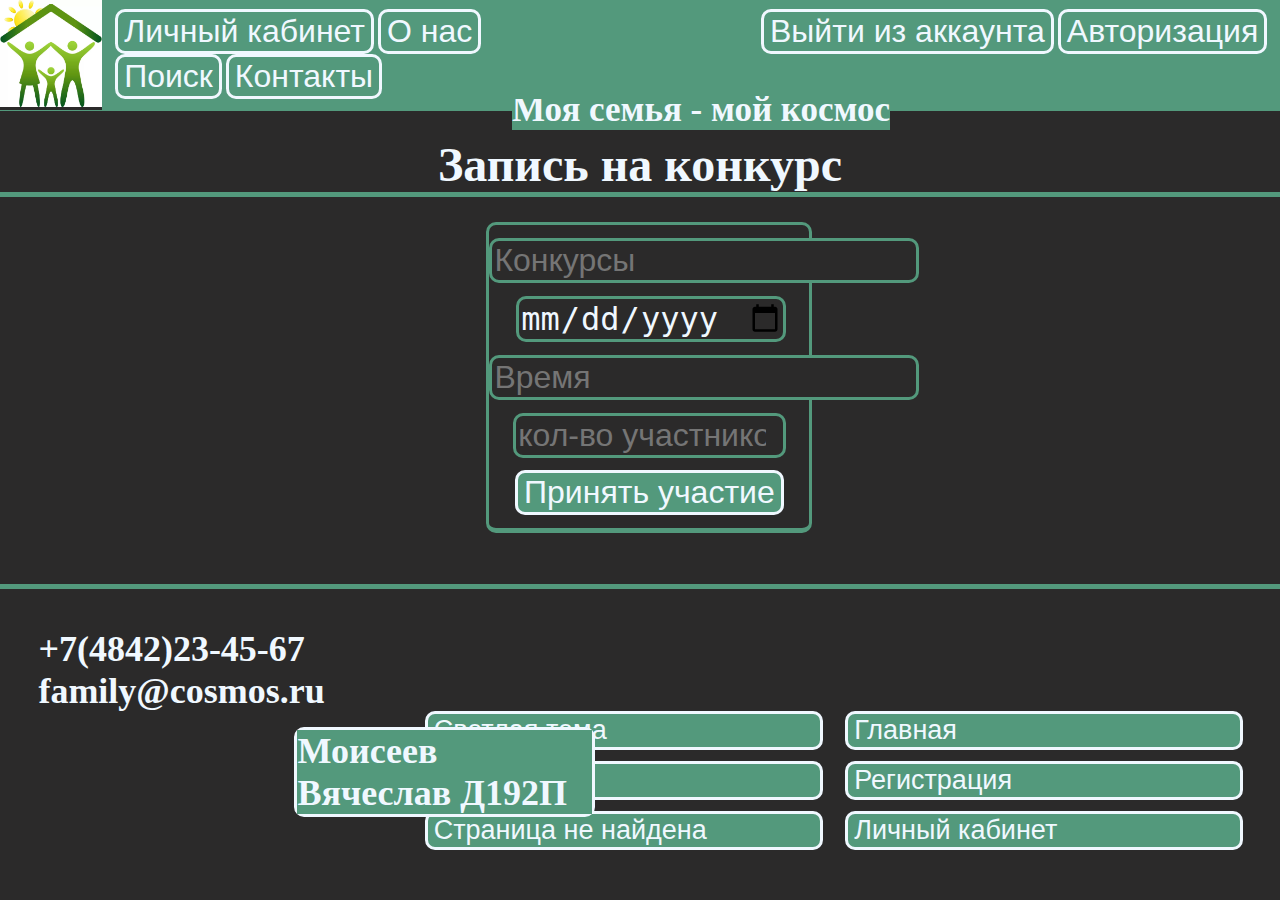
<file: accaunt.html>
<!DOCTYPE html>
<html lang="ru">
<head>
    <meta charset="UTF-8">
    <meta name="viewport" content="width=device-width, initial-scale=1.0">
    <title>vostanodlenie</title>
    <link rel="stylesheet" href="css\account.css">
    <link rel="icon" type="img/png" sizes="32x32" href="img\favicon\favicon-32x32.png">
</head>
<body>
    <header>
        <a href="index.html"><img id="logo" src="img\logo.jpg" alt="1"></a>
        <a href="index.html"><h1>Моя семья - мой космос</h1></a>
        <div id="topvhod">
            <a  id="reg" href="index.html"><button>Выйти из аккаунта</button></a>
            <button id="vhod"
            onclick="overLayMenu.showModal()"
            >
            Авторизация
        </button>
        <dialog id="overLayMenu">
            <form method="dialog">
                <a id="x" href="registration.html">X</a>
                <h2>Авторизация</h2>
                <input type="email" required minlength="8" placeholder="email">
                <input type="password" required minlength="8" placeholder="Пароль">
                <a href="index.html"><button>Войти</button></a>
                <a href="pasvost.html"><button type="button">Восстановить пароль</button></a>
            </form>
        </div>
        <nav id="hed">
            <a  id="kabinet" href="accaunt.html"><button>Личный кабинет</button></a>
            <a  id="inf" href="#onas"><button>О нас</button></a>
            <a  id="poisk" href="#poisk2"><button>Поиск</button></a>
            <a  id="kontakt" href="#avtor"><button>Контакты</button></a>
            
        </nav>
    </header>
    <main>
        <div id="m">
            <h2>Запись на конкурс</h2>
        </div>
            <div id="m2">
                <input id="pol" type="text" list="pol1" required placeholder="Конкурсы" title="Выберете конкурс">
                <datalist id="pol1">
                    <option>Бег в мешках</option>
                    <option>Эстафета</option>
                    <option>Полоса препятствий</option>
                </datalist>            
                <input id="voz" type="date" required min="2024-07-08" max="2024-07-08" title="Дата проведения">
                <input id="vr" type="text" required list="vr1" placeholder="Время" title="Время конкурса">
                <datalist id="vr1">
                    <option>9:00</option>
                    <option>10:00</option>
                    <option>11:00</option>
                    <option>12:00</option>
                    <option>13:00</option>
                    <option>14:00</option>
                    <option>15:00</option>
                    <option>16:00</option>
                    <option>17:00</option>
                    <option>18:00</option>
                    <option>19:00</option>
                    <option>20:00</option>
                    <option>21:00</option>
                </datalist>
                <input id="col" type="number" required min="1" max="10" placeholder="кол-во участников" title="Введите число от 1 до 10">
                <a href="index.html"><button>Принять участие</button></a>
        </div>
    </main>
    <footer>
        <div id="foot">
            <div id="tele">
        <a href=""><h2 id="tel">+7(4842)23-45-67</h2></a>
        <a href=""><h2 id="fotteremail">family@cosmos.ru</h2></a>
    </div>
        <nav>
            <a href="index.html"><button>Главная</button></a>
            <a href="light.html"><button>Светлая тема</button></a>
            <a href="registration.html"><button>Регистрация</button></a>
            <a href="#konkursy"><button>Конкурсы</button></a>
            <a href="accaunt.html"><button>Личный кабинет</button></a>
            <a href="404.html" ><button>Страница не найдена</button></a>
        </nav>
    </div>
    <div id="avtor">
        <a href="https://vk.com/solek1337"><h2>Моисеев Вячеслав Д192П</h2></a>
    </div>
    </footer>
</body>
</html>
</body>
</html>
</file>
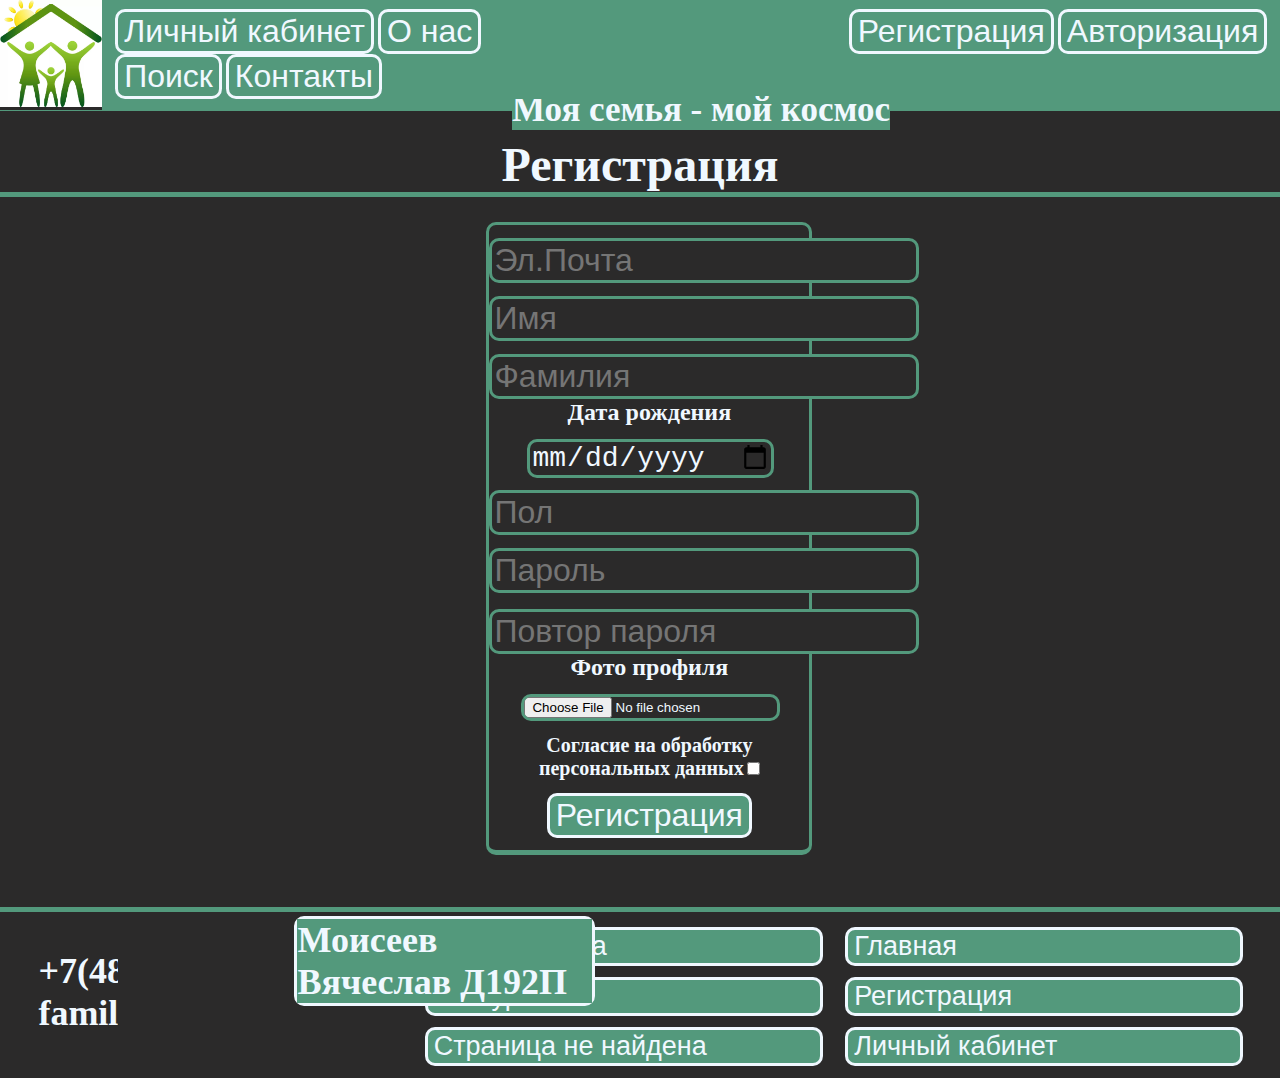
<file: registration.html>
<!DOCTYPE html>
<html lang="ru">
<head>
    <meta charset="UTF-8">
    <meta name="viewport" content="width=device-width, initial-scale=1.0">
    <title>Регистрация</title>
    <link rel="stylesheet" href="css\registration.css">
    <link rel="icon" type="img/png" sizes="32x32" href="img\favicon\favicon-32x32.png">
</head>
<body>
    <header>
        <a href="index.html"><img id="logo" src="img\logo.jpg" alt="1"></a>
        <a href="index.html"><h1>Моя семья - мой космос</h1></a>
        <div id="topvhod">
            <a  id="reg" href="registration.html"><button>Регистрация</button></a>
            <button id="vhod"
            onclick="overLayMenu.showModal()"
            >
            Авторизация
        </button>
        <dialog id="overLayMenu">
            <form method="dialog">
                <a id="x" href="registration.html">X</a>
                <h2>Авторизация</h2>
                <input type="email" required minlength="8" placeholder="email">
                <input type="password" required minlength="8" placeholder="Пароль">
                <a href="index.html"><button>Войти</button></a>
                <a href="pasvost.html"><button type="button">Восстановить пароль</button></a>
            </form>
        </div>
        <nav id="hed">
            <a  id="kabinet" href="accaunt.html"><button>Личный кабинет</button></a>
            <a  id="inf" href="#onas"><button>О нас</button></a>
            <a  id="poisk" href="#poisk2"><button>Поиск</button></a>
            <a  id="kontakt" href="#avtor"><button>Контакты</button></a>
            
        </nav>
    </header>
    <main>
        <div id="m">
            <h2>Регистрация</h2>
        </div>
            <div id="m2">
                <input id="em" type="email" required minlength="8" placeholder="Эл.Почта">
                <input id="im" type="text" required placeholder="Имя">
                <input id="fam" type="text" required placeholder="Фамилия">
                <h2>Дата рождения<input id="voz" type="date" required ></h2>               
                <input id="pol" type="text" list="pol1" required placeholder="Пол">
                <datalist id="pol1">
                    <option>Мужской</option>
                    <option>Женский</option>
                </datalist>
                <input id="ps" type="password" required minlength="8" placeholder="Пароль">
                <input id="ps1" type="password" required minlength="8" placeholder="Повтор пароля">
                <h2>Фото профиля<input id="fot" type="file" placeholder="Загрузить семейное фото?"></h2>
                <h2 id="sogl1">Согласие на обработку персональных данных<input id="sogl" type="checkbox" required></h2>
                <a href="index.html"><button>Регистрация</button></a>
        </div>
    </main>
    <footer>
        <div id="foot">
            <div id="tele">
        <a href=""><h2 id="tel">+7(4842)23-45-67</h2></a>
        <a href=""><h2 id="fotteremail">family@cosmos.ru</h2></a>
    </div>
        <nav>
            <a href="index.html"><button>Главная</button></a>
            <a href="light.html"><button>Светлая тема</button></a>
            <a href="registration.html"><button>Регистрация</button></a>
            <a href="#konkursy"><button>Конкурсы</button></a>
            <a href="accaunt.html"><button>Личный кабинет</button></a>
            <a href="404.html" ><button>Страница не найдена</button></a>
        </nav>
    </div>
    <div id="avtor">
        <a href="https://vk.com/solek1337"><h2>Моисеев Вячеслав Д192П</h2></a>
    </div>
    </footer>
</body>
</html>
</file>
